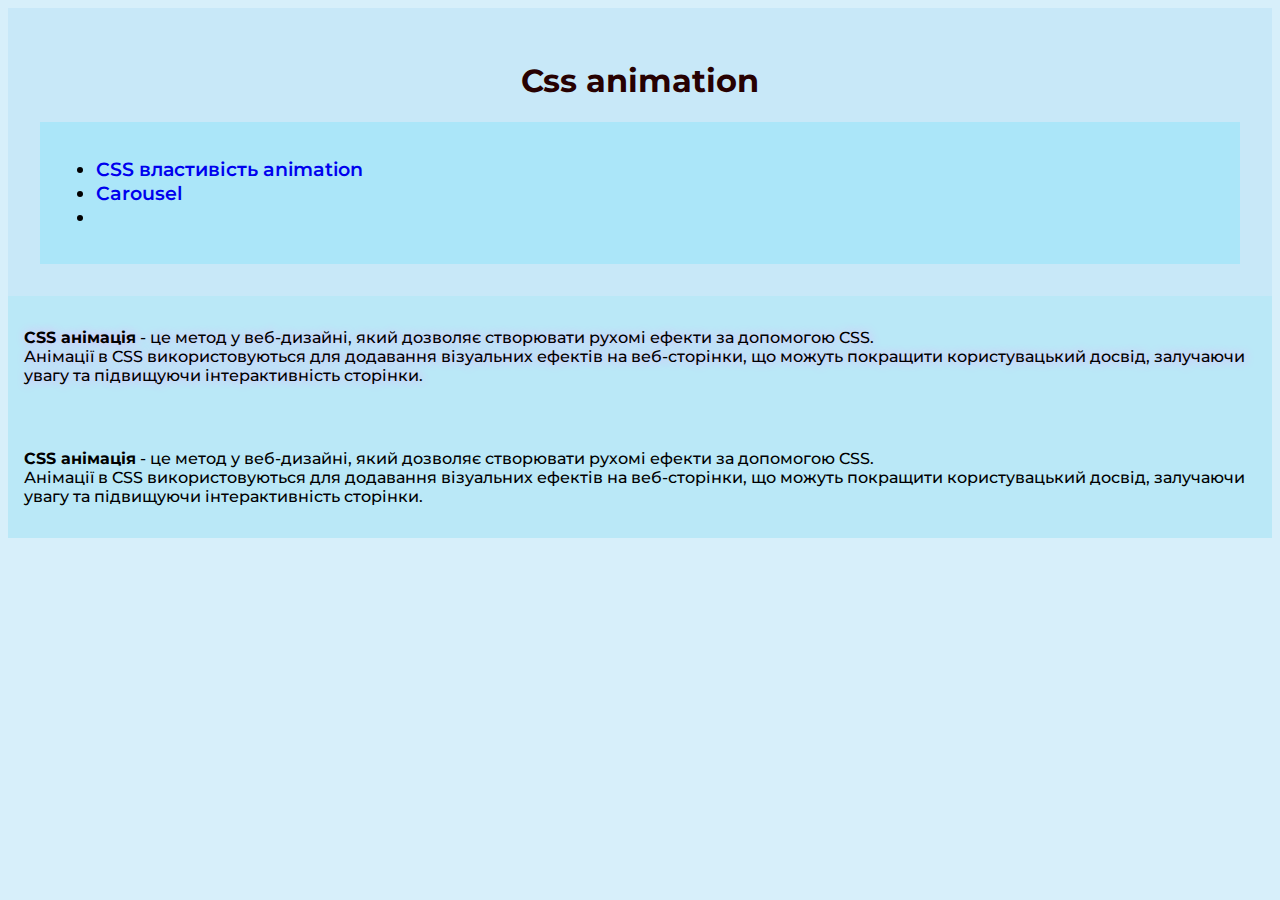
<file: index.html>
<!DOCTYPE html>
<html lang="en">

<head>
  <meta charset="UTF-8">
  <meta name="viewport" content="width=device-width, initial-scale=1.0">
  <link rel="stylesheet" type="text/css" href="style.css">
  <link rel="preconnect" href="https://fonts.googleapis.com">
  <link rel="preconnect" href="https://fonts.gstatic.com" crossorigin>
  <link href="https://fonts.googleapis.com/css2?family=Montserrat:ital,wght@0,100..900;1,100..900&display=swap"
    rel="stylesheet">
  <title>Css animation</title>
</head>

<body class="body">
  <header class="header">
    <h1 class="header__name">Css animation</h1>
    <nav class="navbar">
      <ul class="navbar__list">
        <li class="navbar__item"><a href="index.html" target="_parent">CSS властивість animation</a></li>
        <li class="navbar__item"><a href="./pages/carousel.html" target="_parent">Carousel</a></li>
        <li class="navbar__item"></li>
      </ul>
    </nav>
  </header>

  <div class="container">
    <p class="first__animation"> <b>CSS анімація</b> - це метод у веб-дизайні, який дозволяє створювати рухомі ефекти за
      допомогою CSS.
      <br> Анімації в CSS використовуються для додавання візуальних ефектів на веб-сторінки, що можуть покращити
      користувацький досвід, залучаючи увагу та підвищуючи інтерактивність сторінки.
    </p>
  </div>
  <div class="container">
    <p class="second__animation"> <b>CSS анімація</b> - це метод у веб-дизайні, який дозволяє створювати рухомі ефекти
      за
      допомогою CSS.
      <br> Анімації в CSS використовуються для додавання візуальних ефектів на веб-сторінки, що можуть покращити
      користувацький досвід, залучаючи увагу та підвищуючи інтерактивність сторінки.
    </p>
  </div>


</body>

</html>
</file>
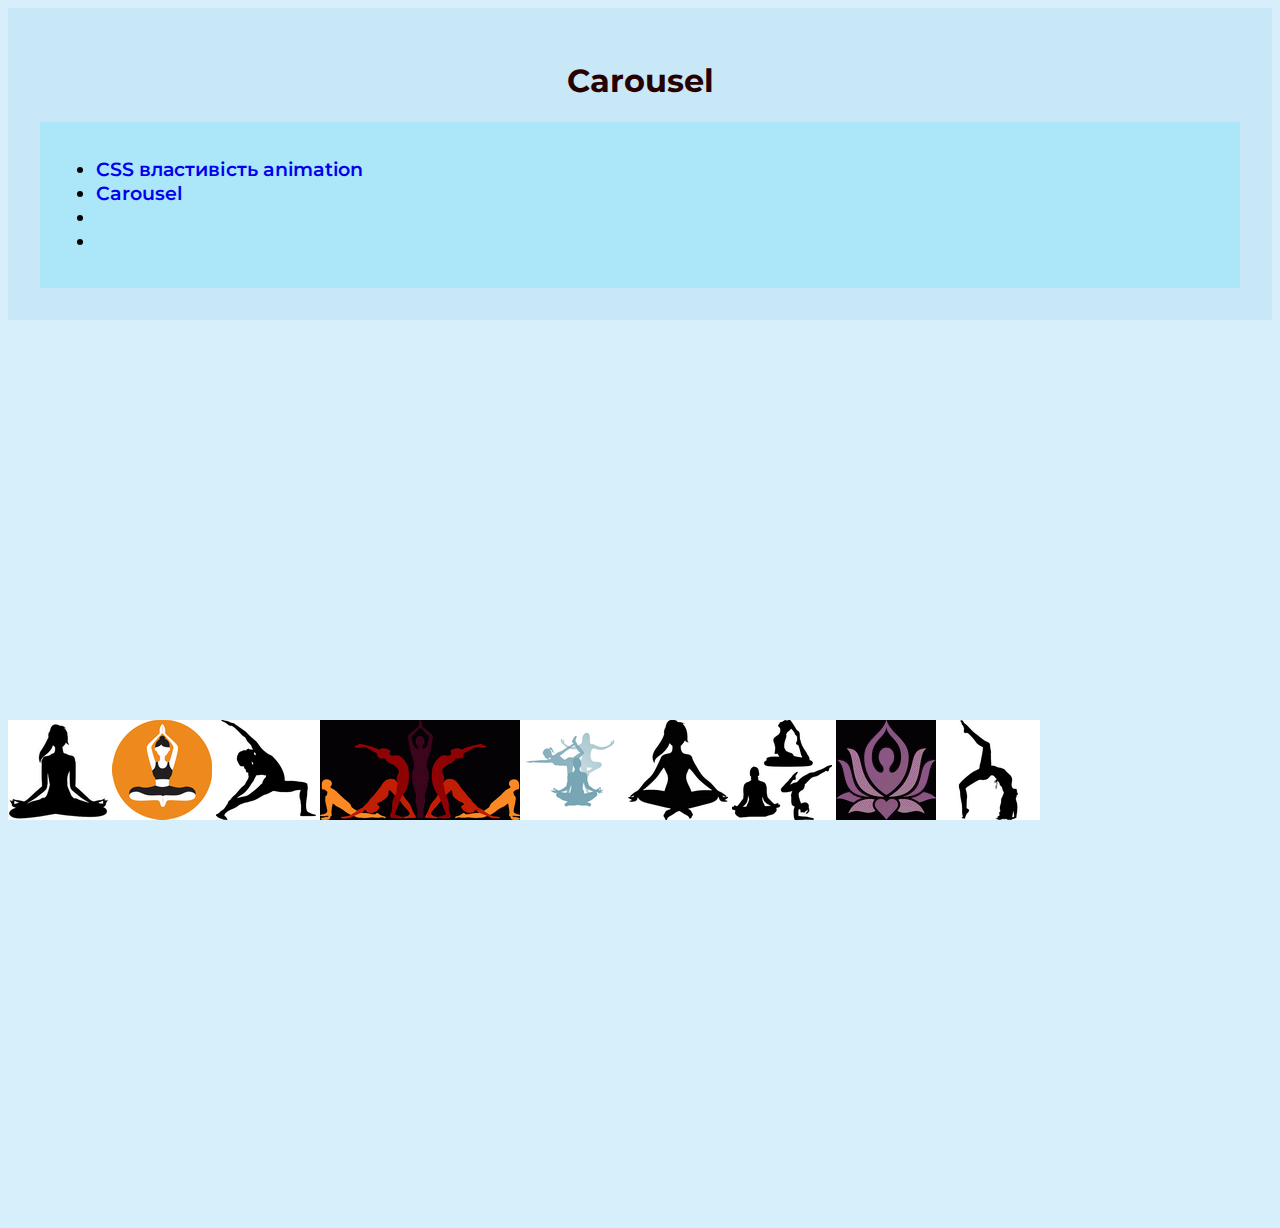
<file: pages/carousel.html>
<!DOCTYPE html>
<html lang="en">

<head>
  <meta charset="UTF-8">
  <meta name="viewport" content="width=device-width, initial-scale=1.0">
  <link rel="stylesheet" type="text/css" href="../style.css">
  <link rel="preconnect" href="https://fonts.googleapis.com">
  <link rel="preconnect" href="https://fonts.gstatic.com" crossorigin>
  <link href="https://fonts.googleapis.com/css2?family=Montserrat:ital,wght@0,100..900;1,100..900&display=swap"
    rel="stylesheet">
  <title>Carousel</title>
</head>

<body class="body">
  <header class="header">
    <h1 class="header__name">Carousel</h1>
    <nav class="navbar">
      <ul class="navbar__list">
        <li class="navbar__item"><a href="../index.html" target="_parent">CSS властивість animation</a></li>
        <li class="navbar__item"><a href="carousel.html">Carousel</a></li>
        <li class="navbar__item"></li>
        <li class="navbar__item"></li>
      </ul>
    </nav>
  </header>

  <div class="wrapper">
    <div class="carousel">
      <div class="slide">
        <img class="slide__item" src="../img/logo1.png" alt="logo">
        <img class="slide__item" src="../img/logo2.png" alt="logo">
        <img class="slide__item" src="../img/logo3.png" alt="logo">
        <img class="slide__item" src="../img/logo4.png" alt="logo">
        <img class="slide__item" src="../img/logo5.png" alt="logo">
        <img class="slide__item" src="../img/logo6.png" alt="logo">
        <img class="slide__item" src="../img/logo7.png" alt="logo">
        <img class="slide__item" src="../img/logo8.png" alt="logo">
        <img class="slide__item" src="../img/logo9.png" alt="logo">
      </div>
    </div>
  </div>
</body>
</file>
<file: style.css>
.html {
  margin: 0;
  padding: 0;
  box-sizing: border-box;
}
.body {
  background-color: rgb(215, 239, 250);
  font-family: Montserrat;
  font-size: 1rem;
  font-weight: 500;
  text-align: center;
}
.header {
  background-color: rgb(200, 232, 248);
  align-items: center;
  padding: 2rem;
}
.header__name {
  color: #270102;
}
.container {
  margin: 0;
  padding: 1rem;
  width: 100%;
  height: 100%;
  background-color: rgb(186, 232, 247);
  text-align: left;
}
.navbar {
  background-color: rgb(171, 230, 249);
  text-align: start;
  width: 100%;
  padding: 1rem;
  font-size: 1.2rem;
  font-weight: 600;
}

.navbar__list {
  /* display: flex;
  justify-content: space-around;
  list-style: none; */
}

.navbar__item {
}

a {
  text-decoration: none;
}
/* animation */
.first__animation {
  animation-duration: 3s;
  animation-name: slider;
  text-shadow: #eea8fe 1px 0 10px;
}
@keyframes slider {
  0% {
    margin-left: 100%;
    width: 300%;
  }
  45% {
    font-size: 300%;
    margin-left: 35%;
    width: 150%;
  }
  25% {
    font-size: 300%;
    margin-left: 85%;
    width: 125%;
  }
  85% {
    margin-left: 75%;
    width: 100%;
  }
}

.second__animation {
  /* animation-duration: 3s;
  animation-name: slider;
  animation-iteration-count: 2;
  animation-direction: alternate; */
  animation: slider 3s 2 alternate;
}

* {
  box-sizing: border-box;
}
/* carousel */
.wrapper {
  min-height: 100vh;
  display: flex;
  align-items: center;
}
.carousel {
  background-color: #ffffff;
  display: flex;
  height: 100px;
}
.slider {
  display: flex;
  align-items: center;
  height: 100%;
  /* animation: slideshow 10s linear infinite; */
transform: translateX();
}
tra
.slide__item {
  height: calc(100% - 40px);
  margin: 0 40px;
}
</file>
